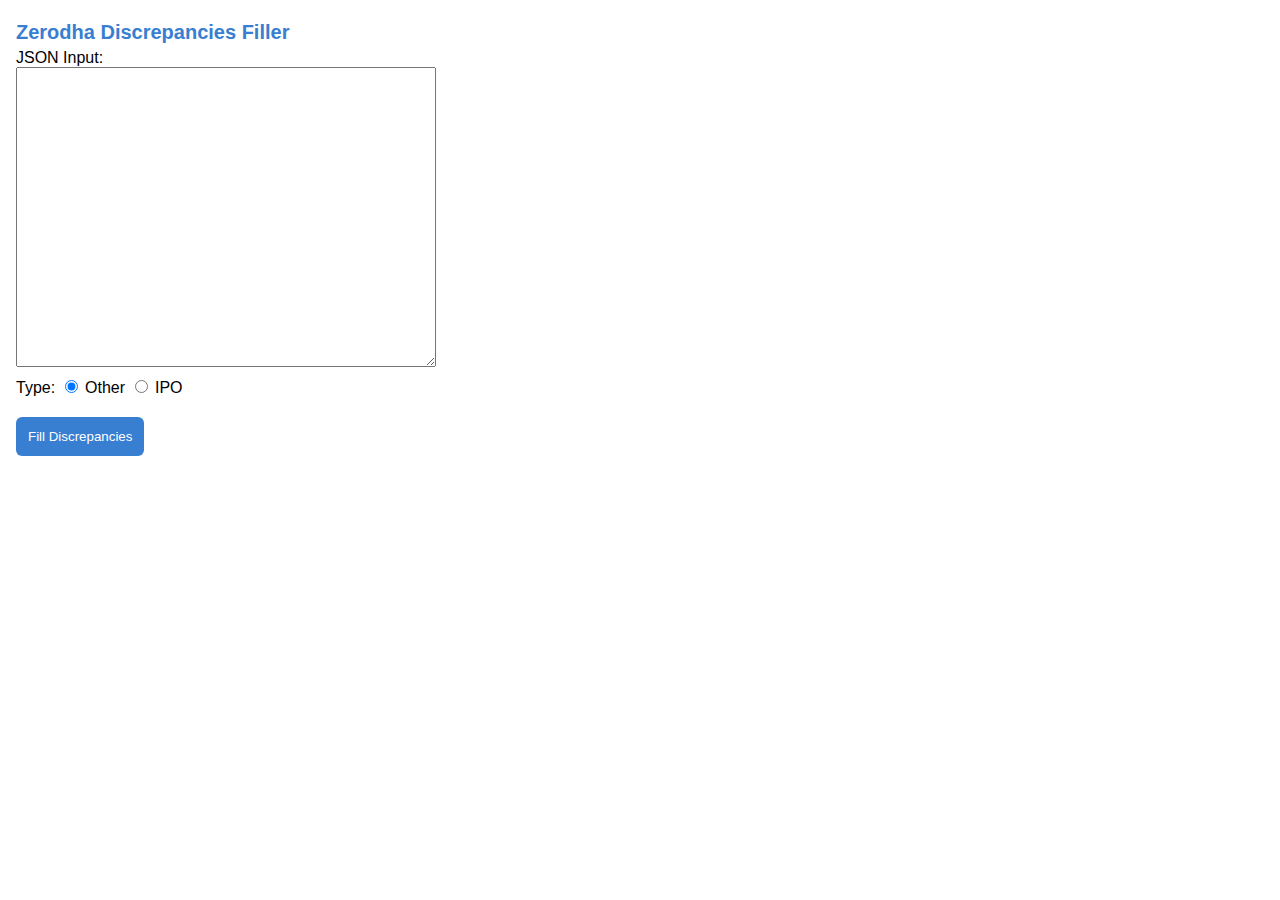
<file: index.html>
<html>
    <head>
        <link rel="stylesheet" type="text/css" href="./styles/style.css"/>
        <script src="app.js"></script>
    </head>
    <body>
        <div id="form" class="form">
            <div class="title">Zerodha Discrepancies Filler</div>
            <label for="input" class="label">JSON Input: </label>
            <textarea id="input" name="input"></textarea>

            <div class="type-box label">
                <label>Type:</label>
                <input type="radio" id="other" name="type" value="other" checked>
                <label for="radio">Other</label>

                <input type="radio" id="ipo" name="type" value="ipo">
                <label for="radio">IPO</label>
            </div>

            <div class="action">
                <button id="submit">Fill Discrepancies</button>
            </div>
        </div>

        <div id="not-applicable" class="not-applicable">
            <div class="title">Zerodha Discrepancies Filler</div>
            <div class="warning">
                <img src="./icons/forbidden.png" class="forbidden"/>
                <div>Extension is not not applicable for this URL</div>
            </div>
        </div>
    </body>
</html>
</file>
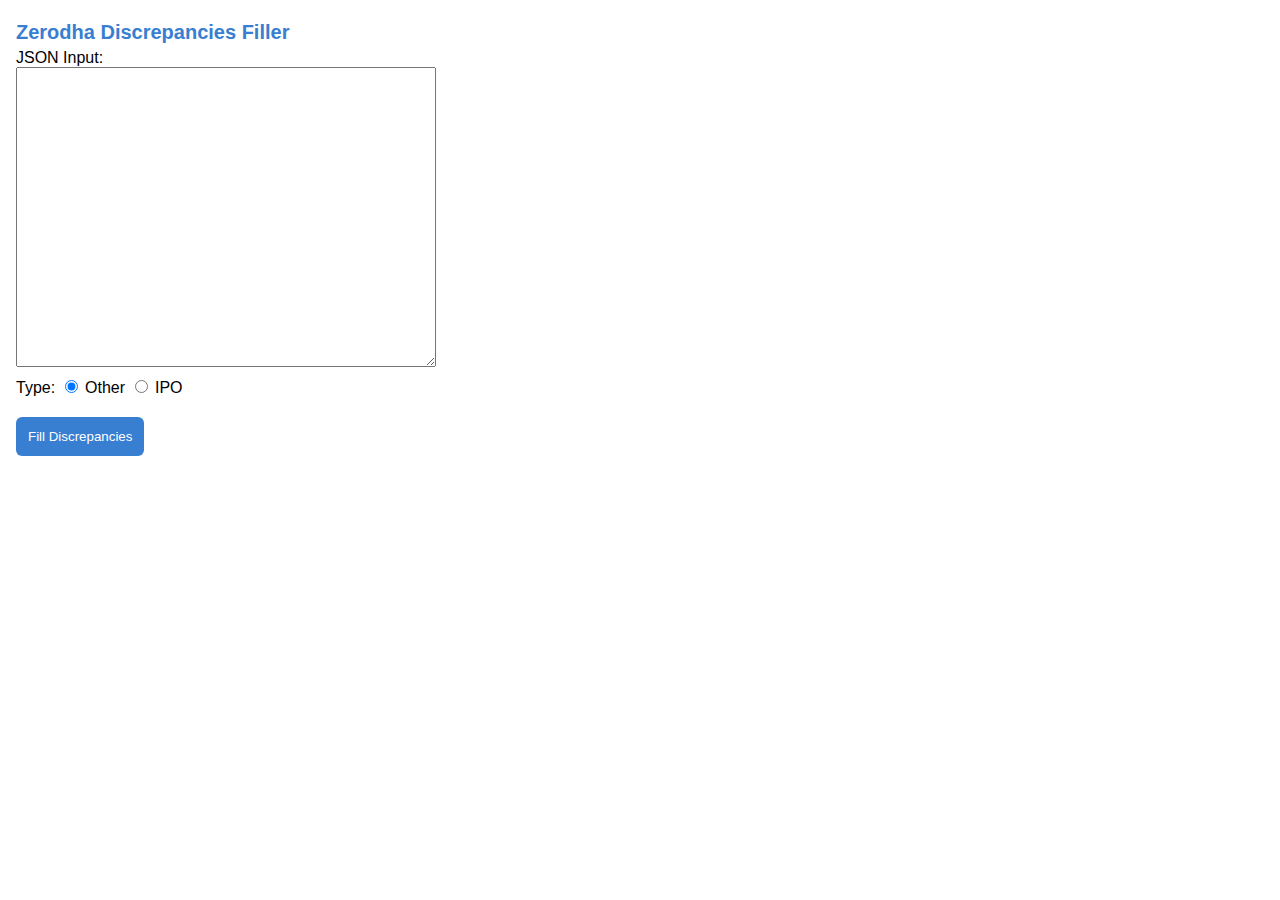
<file: src/index.html>
<html>
    <head>
        <link rel="stylesheet" type="text/css" href="./styles/style.css"/>
        <script src="app.js"></script>
    </head>
    <body>
        <div id="form" class="form">
            <div class="title">Zerodha Discrepancies Filler</div>
            <label for="input" class="label">JSON Input: </label>
            <textarea id="input" name="input"></textarea>

            <div class="type-box label">
                <label>Type:</label>
                <input type="radio" id="other" name="type" value="other" checked>
                <label for="radio">Other</label>

                <input type="radio" id="ipo" name="type" value="ipo">
                <label for="radio">IPO</label>
            </div>

            <div class="action">
                <button id="submit">Fill Discrepancies</button>
            </div>
        </div>

        <div id="loader" class="loading-container no-show">
            <div class="title">Zerodha Discrepancies Filler</div>
            <div class="loader"></div>
            <div class="processing">Processing...</div>
            <div >Please do not close the extension window while processing</div>
        </div>

        <div id="not-applicable" class="not-applicable">
            <div class="title">Zerodha Discrepancies Filler</div>
            <div class="warning">
                <img src="./icons/forbidden.png" class="forbidden"/>
                <div>Extension is not not applicable for this URL</div>
            </div>
        </div>
    </body>
</html>
</file>
<file: styles/style.css>
* {
    box-sizing: border-box;
}

html, body {
    height: auto;
    min-height: auto;
}

body {
    height: 350px;
    width: 450px;
    padding: 0px;
    font-family: sans-serif;
}

#input {
    height: 300px;
    width: 420px;
}

.form {
    padding: 8px;
}

.action {
    padding: 10px 0px 0px;
}

.type-box {
    padding: 10px 0px;
}

.title {
    font-size: 20px;
    font-weight: 600;
    padding: 5px 0px;
    color: #387ed1;
}

.label {
    font-size: 16px;
    font-weight: 400;
}

button {
    background-color: #387ed1;
    color: #FFFFFF;
    border: none;
    padding: 12px;
    border-radius: 6px;
}

.not-applicable {
    display: none;
}

.show {
    display: block;
    font-size: 22px;
}

.no-show {
    display: none;
}

.warning {
    display: grid;
    padding: 10px;
    place-items: center;
}

.forbidden {
    height: 250px;
    width: 250px;
}
</file>
<file: src/styles/style.css>
* {
    box-sizing: border-box;
}

html, body {
    height: auto;
    min-height: auto;
}

body {
    height: 350px;
    width: 450px;
    padding: 0px;
    font-family: sans-serif;
}

#input {
    height: 300px;
    width: 420px;
}

.form {
    padding: 8px;
}

.action {
    padding: 10px 0px 0px;
}

.type-box, .processing {
    padding: 10px 0px;
}

.title {
    font-size: 20px;
    font-weight: 600;
    padding: 5px 0px;
    color: #387ed1;
}

.label {
    font-size: 16px;
    font-weight: 400;
}

button {
    background-color: #387ed1;
    color: #FFFFFF;
    border: none;
    padding: 12px;
    border-radius: 6px;
}

.not-applicable {
    display: none;
}

.show {
    display: block;
    font-size: 22px;
}

.no-show {
    display: none;
}

.warning {
    display: grid;
    padding: 10px;
    place-items: center;
}

.forbidden {
    height: 250px;
    width: 250px;
}

.loader {
    margin: auto;
    border: 20px solid #EAF0F6;
    border-radius: 50%;
    border-top: 20px solid #387ed1;
    width: 200px;
    height: 200px;
    animation: spinner 4s linear infinite;
  }

@keyframes spinner {
    0% { transform: rotate(0deg); }
    100% { transform: rotate(360deg); }
}
</file>
